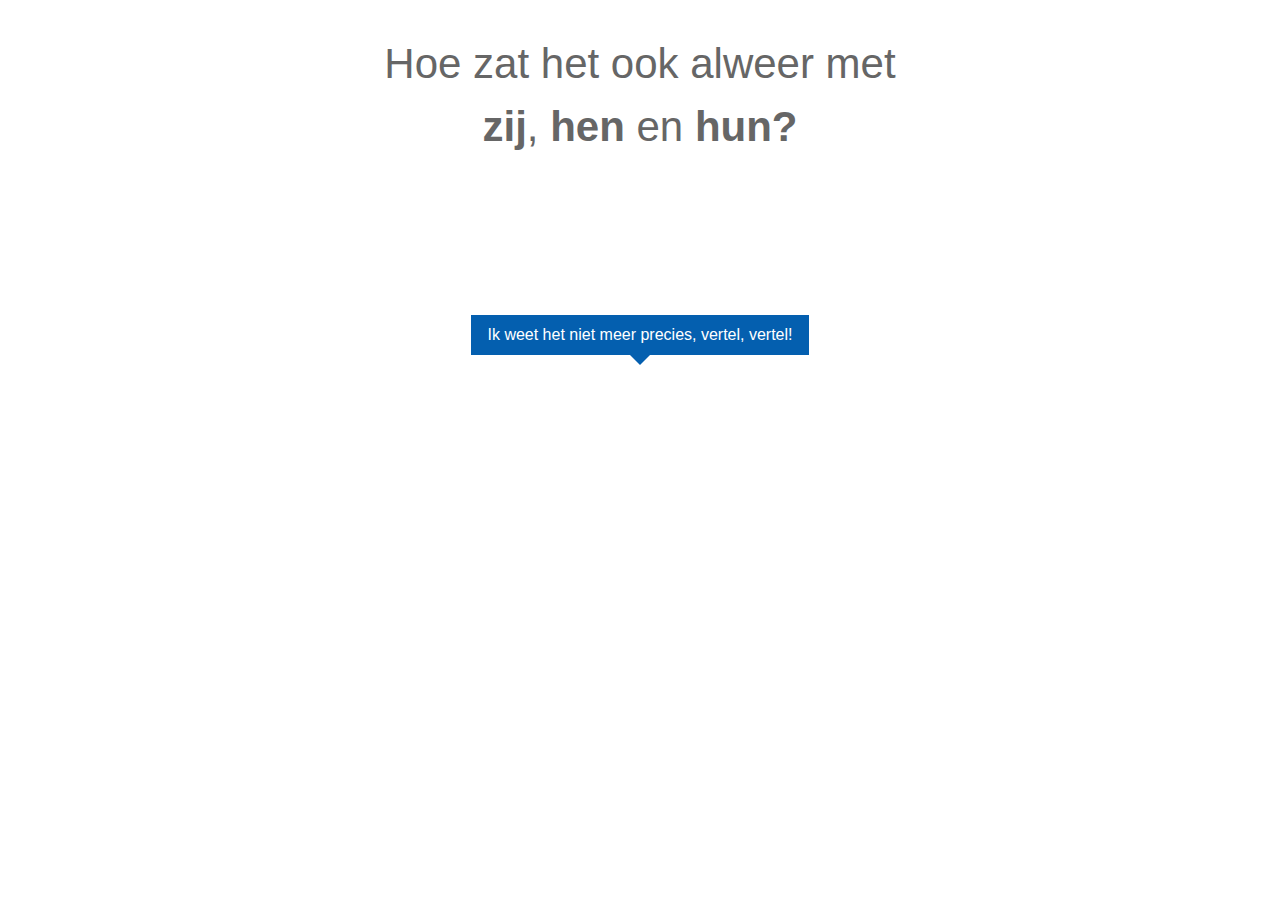
<file: src/index.html>
<!doctype html>
<html lang="nl-nl">
<head>
	<meta charset="UTF-8">
	<meta http-equiv="X-UA-Compatible" content="IE=edge">
	
	<title>Zij, hen en hun - hoe zat dat ook alweer?</title>
	
	<meta name="viewport" content="width=device-width, initial-scale=1.0">

	<meta property="og:title" content="Zij, hen en hun - hoe zat dat ook alweer?">
	<meta property="og:site_name" content="jaron.nl">
	<meta property="og:url" content="http://jaron.nl/zijhenhun/">
	<meta property="og:image" content="http://jaron.nl/zijhenhun/img/zij-hen-en-hun-hoe-zat-dat-ook-alweer.png">
	<meta property="og:type" content="article">
	<meta property="og:description" content="Was het nou zij, hen of hun? Lekker (on)duidelijk uitgelegd.">
	
	<link rel="stylesheet" href="css/zij-hen-hun.css">
</head>
<body class="">

	<div class="debug-disclose-container">
		<a href="#" class="toggle" id="toggle--disclosed">Toon</a>
		<a href="#" class="toggle" id="toggle--explained">Licht toe</a>
	</div>




	<div class="o-browser-width" id="begin-van-de-leerzame-cursus">
		<div class="o-content-width intro">

			<h1>
				<span class="glue">Hoe zat het ook alweer met</span> <nobr>zij<span class="glue">,</span> hen <span class="glue">en</span> hun?</nobr>
			</h1>

			<div class="loading" id="loading">
				Bezig met plaatjes ophalen...<br>
				Dat kan een paar seconden duren.<br>
				Heel even geduld alsjeblieft!
			</div>

			<nav class="start-nav">
				<a href="#persoonlijk-voornaamwoord-en-zelfstandig-naamwoord" class="start more">Ik weet het niet meer precies, vertel, vertel!</a>
			</nav>

		</div>
	</div>





	<div class="o-browser-width lesson" id="persoonlijk-voornaamwoord-en-zelfstandig-naamwoord">
		<div class="o-content-width">

			<div class="rule explained">
				Om te beginnen kun je ze alle drie gebruiken als <span class="rule__classification onderwerp pers-vnw">persoonlijk voornaamwoord</span> of <span class="rule__classification onderwerp zelfst-nw">zelfstandig naamwoord</span>.
			</div>

			<div class="item-row">

				<!-- Start zij enkelvoud -->
					<div class="item item--sm" data-auto-explain="true">

						<div class="media-box">
							<img class="onderwerp zelfst-nw" src="img/zij-enkelvoud.png" alt="">
							<!-- <img class="onderwerp zelfst-nw" src="https://picoolio.net/images/2016/03/10/zij-enkelvoud17afd.png" alt=""> -->
						</div>

						<div class="body-box">
							<h2><span class="zij onderwerp zelfst-nw">zij</span></h2>

							<div class="explanation">
								<div class="onderwerp zelfst-nw">
									<span class="explanation__lemma">zij</span>
									<span class="explanation__classification">(pers. vnw.)</span>
									<br><span class="explanation__description">derde persoon enkelvoud (vrouwelijk)</span>
								</div>
							</div>
						</div><!-- /.body-box -->

					</div>
				<!-- End zij enkelvoud -->
				

				<!-- Start zij meervoud -->
					<div class="item item--sm" data-auto-explain="true">

						<div class="media-box">
							<img class="onderwerp zelfst-nw" src="img/zij-meervoud.png" alt="">
							<!-- <img class="onderwerp zelfst-nw" src="https://picoolio.net/images/2016/03/10/zij-meervoud9a2e2.png" alt=""> -->
						</div>

						<div class="body-box">
							<h2>
								<span class="zij onderwerp zelfst-nw">zij</span>
							</h2>

							<div class="explanation">
								<div class="onderwerp zelfst-nw">
									<span class="explanation__lemma">zij</span>
									<span class="explanation__classification">(pers. vnw.)</span>
									<br><span class="explanation__description">derde persoon meervoud (alle geslachten)</span>
								</div>
							</div>
						</div><!-- /.body-box -->

					</div>
				<!-- End zij meervoud -->
				
				<!-- Start hen -->
					<div class="item item--sm" data-auto-explain="true">

						<div class="media-box">
							<!-- img/hen.png -->
							<img class="onderwerp zelfst-nw" src="img/hen.png" alt="">
							<!-- <img class="onderwerp zelfst-nw" src="https://picoolio.net/images/2016/03/10/hen7e159.png" alt=""> -->
						</div>

						<div class="body-box">
							<h2>
								<span class="onderwerp zelfst-nw">hen</span>
							</h2>

							<div class="explanation">
								<div class="onderwerp zelfst-nw">
									<span class="explanation__lemma">hen</span>
									<span class="explanation__classification">(zelfst. nw.)</span>
									<br><span class="explanation__description">kip (vrouwelijk)</span>
								</div>
							</div>
						</div><!-- /.body-box -->

					</div>
				<!-- End hen -->
				
				<!-- Start hun -->
					<div class="item item--sm" data-auto-explain="true">

						<div class="media-box">
							<img class="onderwerp zelfst-nw" src="img/hun.png" alt="">
							<!-- <img class="onderwerp zelfst-nw" src="https://picoolio.net/images/2016/03/10/hun3cb22.png" alt=""> -->
						</div>

						<div class="body-box">
							<h2>
								<span class="onderwerp zelfst-nw">Hun</span>
							</h2>

							<div class="explanation">
								<div class="onderwerp zelfst-nw">
									<span class="explanation__lemma">Hun</span>
									<span class="explanation__classification">(zelfst. nw.)</span>
									<br><span class="explanation__description">lid van het Hunnenvolk (<span id="definition--hun">confederatie van Euraziatische nomaden, waarschijnlijk van meest Alta&iuml;sche en Oeraalse afkomst</span>)</span>
								</div>
							</div>
						</div><!-- /.body-box -->

					</div>
				<!-- End hun -->

			</div><!-- /.item-row -->

			<nav>
				<a href="#gebruik-als-bezittelijk-voornaamwoord" class="more u-is-transparent">Wat interessant, leer me nog meer!</a>
			</nav>

		</div><!-- /.o-content-width -->
	</div><!-- /.o-browser-width -->





	

	<!-- Start hun hen, hun hun -->
		<div class="o-browser-width lesson" id="gebruik-als-bezittelijk-voornaamwoord">
			<div class="o-content-width">

				<div class="rule explained">
					Als je het hebt over iets wat van meerdere eigenaars is, dan zeg je <span class="rule__lemma onderwerp bez-vnw">hun</span>.
					<br>(Het is dan een <span class="rule__classification onderwerp bez-vnw">bezittelijk voornaamwoord</span>.)
				</div>


				<div class="item-row">
					
					<!-- Start hun hen -->
						<div class="item item--md" data-auto-explain="true">

							<div class="media-box">
								<div class="stack-box">
									<img class="onderwerp zelfst-nw" src="img/hun-hen.png" alt="">
									<!-- <img class="onderwerp zelfst-nw" src="https://picoolio.net/images/2016/03/10/hun-hend9984.png" alt=""> -->
									<img src="img/zij-eigenaars.png" alt="">
									<!-- <img src="https://picoolio.net/images/2016/03/10/zij-eigenaars011cb.png" alt=""> -->
								</div><!-- /.stack-box -->
							</div>

							<div class="body-box">
								<h2>
									<span class="onderwerp bez-vnw">hun</span>
									<span class="onderwerp zelfst-nw">hen</span>
								</h2>

								<div class="explanation">
									<div class="onderwerp bez-vnw">
										<span class="explanation__lemma">hun</span>
										<span class="explanation__classification">(bez. vnw.)</span>
										<span class="explanation__description">van hen</span>
									</div>
									<div class="onderwerp zelfst-nw">
										<span class="explanation__lemma">hen</span>
										<span class="explanation__classification">(zelfst. nw.)</span>
										<span class="explanation__description">kip (vrouwelijk)</span>
									</div>
								</div>
							</div><!-- /.body-box -->							

						</div>
					<!-- Start hun hen -->


					<!-- Start hun Hun -->
						<div class="item item--md" data-auto-explain="true">

							<div class="media-box">
								<div class="stack-box">
									<img class="onderwerp zelfst-nw" src="img/hun-hun.png" alt="">
									<!-- <img class="onderwerp zelfst-nw" src="https://picoolio.net/images/2016/03/10/hun-hun64b32.png" alt=""> -->
									<img src="img/zij-eigenaars.png" alt="">
									<!-- <img src="https://picoolio.net/images/2016/03/10/zij-eigenaars011cb.png" alt=""> -->
								</div><!-- /.stack-box -->
							</div>

							<div class="body-box">
								<h2>
									<span class="onderwerp bez-vnw">hun</span>
									<span class="onderwerp zelfst-nw">Hun</span>
								</h2>

								<div class="explanation">
									<div class="onderwerp bez-vnw">
										<span class="explanation__lemma">hun</span>
										<span class="explanation__classification">(bez. vnw.)</span>
										<span class="explanation__description">van hen</span>
									</div>
									<div class="onderwerp zelfst-nw">
										<span class="explanation__lemma">Hun</span>
										<span class="explanation__classification">(zelfst. nw.)</span>
										<span class="explanation__description">lid van het Hunnenvolk <span class="definition--hun"></span></span>
									</div>
								</div>
							</div><!-- /.body-box -->

						</div>
					<!-- End hun Hun -->

				</div><!-- /.item-row -->

				<nav>
					<a href="#na-een-voorzetsel" class="more u-is-transparent">Wat interessant, leer me nog meer!</a>
				</nav>

			</div><!-- /.o-content-width -->
		</div><!-- /.o-browser-width -->
	<!-- End hun hen, hun hun -->

	



	<!-- Start zij geeft hun hen aan hen -->
		<div class="o-browser-width lesson" id="na-een-voorzetsel">
			<div class="o-content-width">

				<div class="rule explained">
					Het <span class="rule__classification meewerkend-vw">persoonlijk voornaamwoord</span> <span class="rule__lemma meewerkend-vw">hen</span> gebruik je als het <em>na een voorzetsel</em> staat.
				</div>

				<div class="item-row">
			
					<div class="item item--lg">
						<div class="media-box">
							<div class="stack-box">
								<img class="onderwerp pers-vnw" src="img/zij-geeft.png" alt=""><img class="lijdend-vw zelfst-nw" src="img/weggeefhen.png" alt="">
								<img class="meewerkend-vw pers-vnw" src="img/zij-ontvangen.png" alt="">
							</div>
						</div>

						<div class="body-box">
							<h2>
								<span class="onderwerp pers-vnw">zij</span>
								<span class="glue">geeft</span>
								<span class="lijdend-vw bez-vnw">hun</span>
								<span class="lijdend-vw zelfst-nw">hen</span>
								<span class="glue">aan</span>
								<span class="meewerkend-vw pers-vnw">hen</span>
							</h2>

							<a href="#" class="toggle--explanation">Kun je het wat duidelijker maken?</a>

							<div class="explanation">
								<div class="onderwerp pers-vnw">
									<span class="explanation__lemma">zij</span>
									<span class="explanation__classification">(pers. vnw.)</span>
									<span class="explanation__description">derde persoon vrouwelijk enkelvoud gebruikt als onderwerp</span>
								</div>
								<div class="lijdend-vw bez-vnw">
									<span class="explanation__lemma">hun</span>
									<span class="explanation__classification">(bez. vnw.)</span>
									<span class="explanation__description">van hen</span>
								</div>
								<div class="lijdend-vw zelfst-nw">
									<span class="explanation__lemma">hen</span>
									<span class="explanation__classification">(zelfst. nw.)</span>
									<span class="explanation__description">kip (vrouwelijk)</span>
								</div>
								<div class="meewerkend-vw pers-vnw">
									<span class="explanation__lemma">hen</span>
									<span class="explanation__classification">(pers. vnw.)</span>
									<span class="explanation__description">
									derde persoon meervoud na een voorzetsel</span>
								</div>
							</div>

						</div><!-- /.body-box -->
					</div>

				</div><!-- /.item-row -->

				<nav>
					<a href="#meewerkend-voorwerp-zonder-voorzetsel" class="more u-is-transparent">Wat interessant, leer me nog meer!</a>
				</nav>

			</div><!-- /.o-content-width -->
		</div><!-- /.o-browser-width -->
	<!-- End zij geeft hun hen aan hen -->




	<!-- Start zij geeft hun hun Hun -->
		<div class="o-browser-width lesson" id="meewerkend-voorwerp-zonder-voorzetsel">
			<div class="o-content-width">

				<div class="rule explained">
					Het <span class="rule__classification meewerkend-vw pers-vnw">persoonlijk voornaamwoord</span> <span class="rule__lemma meewerkend-vw pers-vnw">hun</span> gebruik je als de 3e persoon meervoud <span class="rule__classification meewerkend-vw pers-vnw">meewerkend voorwerp</span> is, en het <em>niet na een voorzetsel</em> staat.
				</div>
			
				<div class="item-row">

					<div class="item item--lg">
						<div class="media-box">
							<div class="stack-box">
								<!-- weggeefhun is tallest img; first img is pos:relative so it decides height -->
								<img class="lijdend-vw zelfst-nw" src="img/weggeefhun.png" alt="">
								<img class="onderwerp pers-vnw" src="img/zij-geeft.png" alt="">
								<img class="meewerkend-vw pers-vnw" src="img/zij-ontvangen.png" alt="">
							</div>
						</div>

						<div class="body-box">
							<h2>
								<span class="onderwerp zelfst-nw">zij</span>
								<span class="glue">geeft</span>
								<span class="meewerkend-vw pers-vnw">hun</span>
								<span class="lijdend-vw bez-vnw">hun</span>
								<span class="lijdend-vw zelfst-nw">Hun</span>
							</h2>

							<a href="#" class="toggle--explanation">Kun je het wat duidelijker maken?</a>

							<div class="explanation">
								<div class="onderwerp zelfst-nw">
									<span class="explanation__lemma">zij</span>
									<span class="explanation__classification">(pers. vnw.)</span>
									<span class="explanation__description">derde persoon vrouwelijk enkelvoud gebruikt als onderwerp</span>
								</div>
								<div class="meewerkend-vw pers-vnw">
									<span class="explanation__lemma">hun</span>
									<span class="explanation__classification">(pers. vnw.)</span>
									<span class="explanation__description">derde persoon meervoud als meewerkend voorwerp zonder voorzetsel ervoor</span>
								</div>
								<div class="lijdend-vw bez-vnw">
									<span class="explanation__lemma">hun</span>
									<span class="explanation__classification">(bez. vnw.)</span>
									<span class="explanation__description">van hen</span>
								</div>
								<div class="lijdend-vw zelfst-nw">
									<span class="explanation__lemma">Hun</span>
									<span class="explanation__classification">(zelfst. nw.)</span>
									<span class="explanation__description">lid van het Hunnenvolk <span class="definition--hun"></span></span>
								</div>
							</div><!-- /.explanation -->
						</div><!-- /.body-box -->

					</div><!-- /.item -->

				</div><!-- /.item-row -->

				<nav>
					<a href="#onderwerp-3e-persoon-meervoud" class="more u-is-transparent">Wat interessant, leer me nog meer!</a>
				</nav>

			</div><!-- /.o-content-width -->
		</div><!-- /.o-browser-width -->

	<!-- End zij geeft hun hun Hun -->

	

	<!-- Start zij geven hun Hun hun hen -->

		<div class="o-browser-width lesson" id="onderwerp-3e-persoon-meervoud">
			<div class="o-content-width">

				<div class="rule explained">
					Als de 3e persoon meervoud  het <span class="rule__classification onderwerp pers-vnw">onderwerp</span> is, dan gebruik je <em>altijd</em> <span class="rule__lemma onderwerp pers-vnw">zij</span>.
				</div>
			

				<div class="item-row">

					<div class="item item--lg">
						<div class="media-box">
							<div class="stack-box">
								<img class="" src="img/zij-geven-hun-hun-hun-hen---hok.png" alt="">
								<img class="onderwerp pers-vnw" src="img/zij-geven-hun-hun-hun-hen---zij.png" alt="">
								<img class="lijdend-vw zelfst-nw" src="img/zij-geven-hun-hun-hun-hen---hen.png" alt="">
								<img class="meewerkend-vw zelfst-nw" src="img/zij-geven-hun-hun-hun-hen---hun.png" alt="">
							</div>
						</div>

						<div class="body-box">
							<h2>
								<span class="onderwerp pers-vnw">zij</span>
								<span class="glue">geven</span>
								<span class="meewerkend-vw bez-vnw">hun</span>
								<span class="meewerkend-vw zelfst-nw">Hun</span>
								<span class="lijdend-vw bez-vnw">hun</span>
								<span class="lijdend-vw zelfst-nw">hen</span>
							</h2>

							<a href="#" class="toggle--explanation">Kun je het wat duidelijker maken?</a>

							<div class="explanation">
								<div class="onderwerp zelfst-nw">
									<span class="explanation__lemma">zij</span>
									<span class="explanation__classification">(pers. vnw.)</span>
									<span class="explanation__description">derde persoon meervoud gebruikt als onderwerp</span>
								</div>
								<div class="meewerkend-vw bez-vnw">
									<span class="explanation__lemma">hun</span>
									<span class="explanation__classification">(bez. vnw.)</span>
									<span class="explanation__description">van hen</span>
								</div>
								<div class="meewerkend-vw zelfst-nw">
									<span class="explanation__lemma">Hun</span>
									<span class="explanation__classification">(zelfst. nw.)</span>
									<span class="explanation__description">lid van het Hunnenvolk <span class="definition--hun"></span></span>
								</div>
								<div class="lijdend-vw bez-vnw">
									<span class="explanation__lemma">hun</span>
									<span class="explanation__classification">(bez. vnw.)</span>
									<span class="explanation__description">van hen</span>
								</div>
								<div class="lijdend-vw zelfst-nw">
									<span class="explanation__lemma">hen</span>
									<span class="explanation__classification">(zelfst. nw.)</span>
									<span class="explanation__description">kip (vrouwelijk)</span>
								</div>
							</div><!-- /.explanation -->
						</div>
					</div>
				</div><!-- /.item-row -->

				<nav>
					<a href="#lijdend-voorwerp" class="more u-is-transparent">Wat interessant, leer me nog meer!</a>
				</nav>

			</div><!-- /.o-content-width -->
		</div><!-- /.o-browser-width -->

	<!-- End zij geven hun Hun hun hen -->

	



	<!-- Start hun Hun slaat hen met hun hen -->

		<div class="o-browser-width lesson" id="lijdend-voorwerp">
			<div class="o-content-width">

				<div class="rule explained">
					<span class="rule__lemma lijdend-vw pers-vnw">Hen</span> kun je ook nog gebruiken als <span class="rule__classification lijdend-vw pers-vnw">lijdend voorwerp</span> voor de 3e persoon meervoud.
				</div>

				<div class="item-row">

					<div class="item item--md">
						<div class="media-box">
							<div class="stack-box">
								<img class="lijdend-vw pers-vnw" src="img/hun-hun-slaat-hen-met-hun-hen---slachtoffers.png" alt="">
								<img class="bijw-bepaling zelfst-nw" src="img/hun-hun-slaat-hen-met-hun-hen---hen.png" alt="">
								<img class="onderwerp zelfst-nw" src="img/hun-hun-slaat-hen-met-hun-
								hen---hun-hun.png" alt="">
							</div>
						</div>

						<div class="body-box">
							<h2>
								<span class="onderwerp bez-vnw">hun</span>
								<span class="onderwerp zelfst-nw">Hun</span>
								<span class="glue">slaat</span>
								<span class="lijdend-vw pers-vnw">hen</span>
								<span class="glue">met</span>
								<span class="bijw-bepaling bez-vnw">hun</span>
								<span class="bijw-bepaling zelfst-nw">hen</span>
							</h2>

							<a href="#" class="toggle--explanation">Kun je het wat duidelijker maken?</a>

							<div class="explanation">
								<div class="onderwerp bez-vnw">
									<span class="explanation__lemma">hun</span>
									<span class="explanation__classification">(bez. vnw.)</span>
									<span class="explanation__description">van hen</span>
								</div>
								<div class="onderwerp zelfst-nw">
									<span class="explanation__lemma">Hun</span>
									<span class="explanation__classification">(zelfst. nw.)</span>
									<span class="explanation__description">lid van het Hunnenvolk <span class="definition--hun"></span></span>
								</div>
								<div class="lijdend-vw pers-vnw">
									<span class="explanation__lemma">hen</span>
									<span class="explanation__classification">(pers. vnw.)</span>
									<span class="explanation__description">derde persoon meervoud als lijdend voorwerp</span>
								</div>
								<div class="bijw-bepaling bez-vnw">
									<span class="explanation__lemma">hun</span>
									<span class="explanation__classification">(bez. vnw.)</span>
									<span class="explanation__description">van hen</span>
								</div>
								<div class="bijw-bepaling zelfst-nw">
									<span class="explanation__lemma">hen</span>
									<span class="explanation__classification">(zelfst. nw.)</span>
									<span class="explanation__description">kip (vrouwelijk)</span>
								</div>
							</div><!-- /.explanation -->
						</div><!-- /.body-box -->
					</div>

				</div><!-- /.item-row -->

				<nav>
					<a href="#hun-hebben" class="more u-is-transparent">Wat interessant, leer me nog meer!</a>
				</nav>

			</div><!-- /.o-content-width -->
		</div><!-- /.o-browser-width -->

	<!-- End hun Hun slaat hen met hun hen -->

	

	<!-- Start hun hebben -->

		<div class="o-browser-width lesson hun-hebben" id="hun-hebben">
			<div class="o-content-width">
				<div class="rule explained">
					Dus&hellip; <span class="rule__lemma zelfst-nw">Hun</span><span> hebben</span> is altijd fout?<br>Welnee. Dat is prima Nederlands.
				</div>

				<div class="toggle-container">
					<a href="#" id="toggle--hun-hebben" class="toggle--example toggle--footer"><span class="persistent">Maar alleen op deze manier&hellip;</span></a>
				</div>

				<div class="item-row">

					<div class="item item--lg" data-auto-explain="true">
						<div class="media-box">
							<div class="stack-box">
								<img src="img/hun-hebben-slachtoffers.png" alt="">
								<img class="zelfst-nw" src="img/hun-hebben-hun.png" alt="">
							</div>
						</div>

						<div class="body-box">
							<h2>
								<span class="glue">wil jij onze</span>
								<span class="zelfst-nw">Hun</span>
								<span class="">hebben</span>
								<span class="glue">?</span>
								<!-- http://www.scholieren.com/samenvatting/84478 (restvraag) -->
							</h2>

							<div class="explanation">
								<div class="onderwerp zelfst-nw">
									<span class="explanation__lemma">Hun</span>
									<span class="explanation__classification">(zelfst. nw.)</span>
									<span class="explanation__description">lid van het Hunnenvolk <span class="definition--hun"></span></span>
								</div>
							</div>

						</div><!-- /.body-box -->
					</div>

					<nav>
						<div class="final-nav u-is-transparent">
							<a href="#begin-van-de-leerzame-cursus" class="more back-to-start">Terug naar het begin van deze leerzame cursus</a>
							<div class="addthis_sharing_toolbox"></div>
						</div>
					</nav>

				</div><!-- /.item-row -->

			</div><!-- /.o-content-width -->
			
		</div><!-- /.o-browser-width -->
	<!-- End hun hebben -->


	<!-- Start meta -->
		
		<footer class="o-browser-width meta" id="main-footer">
			<div class="o-content-width">

				<!-- <div class="social-media">
					<a href="https://twitter.com/share" class="twitter-share-button" data-url="http://jaron.nl/zijhenhun/" data-text="Was het nou zij, hen of hun? Lekker (on)duidelijk uitgelegd." data-via="jaronbarends" data-lang="nl" data-size="large">Tweeten</a>
				</div> -->
				<p>
					Idee, tekeningen en technische uitvoering: <a href="http://jaron.nl">Jarón Barends</a>.
				</p>
				<small>
					<p>
						De kleine lettertjes:
						Op dingen als dit rust copyright. Je mag het dan natuurlijk wel delen op Facebook, Twitter, enzovoort (graag zelfs!) Ook mag je er gewoon naartoe linken of erover schrijven (ook met afbeelding). Wat niet zomaar mag, is de inhoud en/of tekeningen ergens anders publiceren. Wil je dat wel? Neem dan even contact met me op. Meestal ben ik de beroerdste niet&hellip;
					</p>
				</small>

			</div><!-- /.o-content-width -->
			
		</footer><!-- /.o-browser-width -->

	<!-- End meta -->




	<!-- <script src="http://ajax.googleapis.com/ajax/libs/jquery/2.0.3/jquery.min.js"></script> -->

	<script src="js/jquery.min.js"></script>
	<script src="js/zij-hun-hen.js"></script>
	<script src="js/smooth-scroll.js"></script>
	<script src="js/addthis-customization.js"></script>
	<!-- <script src="js/twitter.js"></script> -->

	<script>
		/*<![CDATA[*/
		var gaJsHost = (("https:" == document.location.protocol) ? "https://ssl." : "http://www.");
		document.write(unescape("%3Cscript src='" + gaJsHost + "google-analytics.com/ga.js' type='text/javascript'%3E%3C/script%3E"));
		</script>
		<script type="text/javascript">
		var pageTracker = _gat._getTracker("UA-4717105-1");
		pageTracker._initData();
		pageTracker._trackPageview();
		/*]]>*/
	</script>

	<!-- Go to www.addthis.com/dashboard to customize your tools -->
	<script type="text/javascript" src="//s7.addthis.com/js/300/addthis_widget.js#pubid=ra-502bb59c4181afc8"></script>

</body>
</html>
</file>
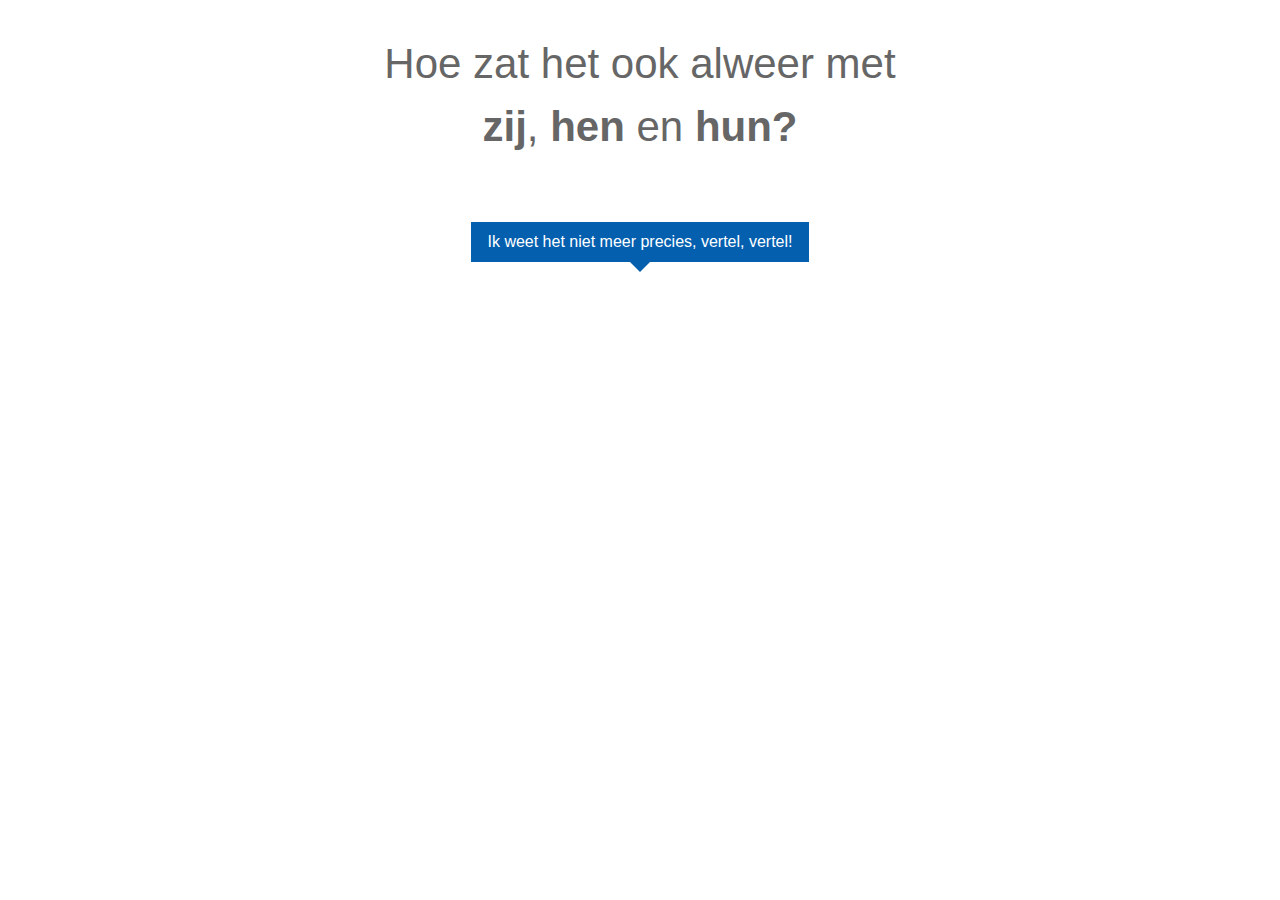
<file: src/index-self-hosted.html>
<!doctype html>
<html lang="nl-nl">
<head>
	<meta charset="UTF-8">
	<meta http-equiv="X-UA-Compatible" content="IE=edge">
	
	<title>Zij, hen en hun - hoe zat dat ook alweer?</title>
	
	<meta name="viewport" content="width=device-width, initial-scale=1.0">

	<meta property="og:title" content="Zij, hen en hun - hoe zat dat ook alweer?">
	<meta property="og:site_name" content="jaron.nl">
	<meta property="og:url" content="http://jaron.nl">
	<meta property="og:image" content="http://jaron.nl/misc/zijhenhun/img/zij-hen-en-hun-hoe-zat-dat-ook-alweer.png">
	<meta property="og:type" content="article">
	
	<link rel="stylesheet" href="css/zij-hen-hun.css">
</head>
<body class="">

	<div class="debug-disclose-container">
		<a href="#" class="toggle" id="toggle--disclosed">Toon</a>
		<a href="#" class="toggle" id="toggle--explained">Licht toe</a>
	</div>




	<div class="o-browser-width" id="begin-van-de-leerzame-cursus">
		<div class="o-content-width intro">

			<h1>
				<span class="glue">Hoe zat het ook alweer met</span> <nobr>zij<span class="glue">,</span> hen <span class="glue">en</span> hun?</nobr>
			</h1>

			<nav>
				<a href="#persoonlijk-voornaamwoord-en-zelfstandig-naamwoord" class="start more">Ik weet het niet meer precies, vertel, vertel!</a>
			</nav>

		</div>
	</div>





	<div class="o-browser-width lesson" id="persoonlijk-voornaamwoord-en-zelfstandig-naamwoord">
		<div class="o-content-width">

			<div class="rule explained">
				<!-- Om te beginnen kun je ze alle drie gebruiken als <span class="rule__classification">persoonlijk voornaamwoord</span> of <span class="rule__classification">zelfstandig naamwoord</span>. -->
				Om te beginnen kun je ze alle drie gebruiken als <span class="rule__classification onderwerp pers-vnw">persoonlijk voornaamwoord</span> of <span class="rule__classification onderwerp zelfst-nw">zelfstandig naamwoord</span>.
			</div>

			<!-- <div class="toggle-container">
				<a href="#" class="toggle--example">Geef eens een voorbeeld, met een plaatje ofzo?</a>
			</div> -->

			<div class="item-row">

				<!-- Start zij enkelvoud -->
					<div class="item item--sm" data-auto-explain="true">

						<div class="media-box">
							<img class="onderwerp zelfst-nw" src="img/zij-enkelvoud.png" alt="">
						</div>

						<div class="body-box">
							<h2><span class="zij onderwerp zelfst-nw">zij</span></h2>

							<div class="explanation">
								<div class="onderwerp zelfst-nw">
									<span class="explanation__lemma">zij</span>
									<span class="explanation__classification">(pers. vnw.)</span>
									<br><span class="explanation__description">derde persoon enkelvoud (vrouwelijk)</span>
								</div>
							</div>
						</div><!-- /.body-box -->

					</div>
				<!-- End zij enkelvoud -->
				

				<!-- Start zij meervoud -->
					<div class="item item--sm" data-auto-explain="true">

						<div class="media-box">
							<img class="onderwerp zelfst-nw" src="img/zij-meervoud.png" alt="">
						</div>

						<div class="body-box">
							<h2>
								<span class="zij onderwerp zelfst-nw">zij</span>
							</h2>

							<div class="explanation">
								<div class="onderwerp zelfst-nw">
									<span class="explanation__lemma">zij</span>
									<span class="explanation__classification">(pers. vnw.)</span>
									<br><span class="explanation__description">derde persoon meervoud (alle geslachten)</span>
								</div>
							</div>
						</div><!-- /.body-box -->

					</div>
				<!-- End zij meervoud -->
				
				<!-- Start hen -->
					<div class="item item--sm" data-auto-explain="true">

						<div class="media-box">
							<img class="onderwerp zelfst-nw" src="img/hen.png" alt="">
						</div>

						<div class="body-box">
							<h2>
								<span class="onderwerp zelfst-nw">hen</span>
							</h2>

							<div class="explanation">
								<div class="onderwerp zelfst-nw">
									<span class="explanation__lemma">hen</span>
									<span class="explanation__classification">(zelfst. nw.)</span>
									<br><span class="explanation__description">kip (vrouwelijk)</span>
								</div>
							</div>
						</div><!-- /.body-box -->

					</div>
				<!-- End hen -->
				
				<!-- Start hun -->
					<div class="item item--sm" data-auto-explain="true">

						<div class="media-box">
							<img class="onderwerp zelfst-nw" src="img/hun.png" alt="">
						</div>

						<div class="body-box">
							<h2>
								<span class="onderwerp zelfst-nw">Hun</span>
							</h2>

							<div class="explanation">
								<div class="onderwerp zelfst-nw">
									<span class="explanation__lemma">Hun</span>
									<span class="explanation__classification">(zelfst. nw.)</span>
									<br><span class="explanation__description">lid van het Hunnenvolk (<span id="definition--hun">confederatie van Euraziatische nomaden, waarschijnlijk van meest Alta&iuml;sche en Oeraalse afkomst</span>)</span>
								</div>
							</div>
						</div><!-- /.body-box -->

					</div>
				<!-- End hun -->

			</div><!-- /.item-row -->

			<nav>
				<a href="#gebruik-als-bezittelijk-voornaamwoord" class="more u-is-transparent">Wat interessant, leer me nog meer!</a>
			</nav>

		</div><!-- /.content-width -->
	</div><!-- /.o-browser-width -->





	

	<!-- Start hun hen, hun hun -->
		<div class="o-browser-width lesson" id="gebruik-als-bezittelijk-voornaamwoord">
			<div class="o-content-width">

				<div class="rule explained">
					Als je het hebt over iets wat van meerdere eigenaars is, dan zeg je <span class="rule__lemma onderwerp bez-vnw">hun</span>.
					<br>(Het is dan een <span class="rule__classification onderwerp bez-vnw">bezittelijk voornaamwoord</span>.)
				</div>

				<!-- <div class="toggle-container">
					<a href="#" class="toggle--example">Geef eens een voorbeeld, met een plaatje ofzo?</a>
				</div> -->


				<div class="item-row">
					
					<!-- Start hun hen -->
						<div class="item item--md" data-auto-explain="true">

							<div class="media-box">
								<div class="stack-box">
									<img class="onderwerp zelfst-nw" src="img/hun-hen.png" alt="">
									<img src="img/zij-eigenaars.png" alt="">
								</div><!-- /.stack-box -->
							</div>

							<div class="body-box">
								<h2>
									<span class="onderwerp bez-vnw">hun</span>
									<span class="onderwerp zelfst-nw">hen</span>
								</h2>

								<div class="explanation">
									<div class="onderwerp bez-vnw">
										<span class="explanation__lemma">hun</span>
										<span class="explanation__classification">(bez. vnw.)</span>
										<span class="explanation__description">van hen</span>
									</div>
									<div class="onderwerp zelfst-nw">
										<span class="explanation__lemma">hen</span>
										<span class="explanation__classification">(zelfst. nw.)</span>
										<span class="explanation__description">kip (vrouwelijk)</span>
									</div>
								</div>
							</div><!-- /.body-box -->							

						</div>
					<!-- Start hun hen -->


					<!-- Start hun Hun -->
						<div class="item item--md" data-auto-explain="true">

							<div class="media-box">
								<div class="stack-box">
									<img class="onderwerp zelfst-nw" src="img/hun-hun.png" alt="">
									<img src="img/zij-eigenaars.png" alt="">
								</div><!-- /.stack-box -->
							</div>

							<div class="body-box">
								<h2>
									<span class="onderwerp bez-vnw">hun</span>
									<span class="onderwerp zelfst-nw">Hun</span>
								</h2>

								<div class="explanation">
									<div class="onderwerp bez-vnw">
										<span class="explanation__lemma">hun</span>
										<span class="explanation__classification">(bez. vnw.)</span>
										<span class="explanation__description">van hen</span>
									</div>
									<div class="onderwerp zelfst-nw">
										<span class="explanation__lemma">Hun</span>
										<span class="explanation__classification">(zelfst. nw.)</span>
										<span class="explanation__description">lid van het Hunnenvolk <span class="definition--hun"></span></span>
									</div>
								</div>
							</div><!-- /.body-box -->

						</div>
					<!-- End hun Hun -->

				</div><!-- /.item-row -->

				<nav>
					<a href="#na-een-voorzetsel" class="more u-is-transparent">Wat interessant, leer me nog meer!</a>
				</nav>

			</div><!-- /.content-width -->
		</div><!-- /.o-browser-width -->
	<!-- End hun hen, hun hun -->

	



	<!-- Start zij geeft hun hen aan hen -->
		<div class="o-browser-width lesson" id="na-een-voorzetsel">
			<div class="o-content-width">

				<div class="rule explained">
					Het <span class="rule__classification meewerkend-vw">persoonlijk voornaamwoord</span> <span class="rule__lemma meewerkend-vw">hen</span> gebruik je als het <em>na een voorzetsel</em> staat.
				</div>

				<!-- <div class="toggle-container">
					<a href="#" class="toggle--example">Geef eens een voorbeeld, met een plaatje ofzo?</a>
				</div> -->

				<div class="item-row">
			
					<div class="item item--lg">
						<div class="media-box">
							<div class="stack-box">
								<img class="onderwerp pers-vnw" src="img/zij-geeft.png" alt=""><img class="lijdend-vw zelfst-nw" src="img/weggeefhen.png" alt="">
								<img class="meewerkend-vw pers-vnw" src="img/zij-ontvangen.png" alt="">
							</div>
						</div>

						<div class="body-box">
							<h2>
								<span class="onderwerp pers-vnw">zij</span>
								<span class="glue">geeft</span>
								<span class="lijdend-vw bez-vnw">hun</span>
								<span class="lijdend-vw zelfst-nw">hen</span>
								<span class="glue">aan</span>
								<span class="meewerkend-vw pers-vnw">hen</span>
							</h2>
							<!-- <p class="example--secondary">
								<span class="glue">(want</span>
								<span class="lijdend-vw bez-vnw">hun</span>
								<span class="lijdend-vw zelfst-nw">hen</span>
								<span class="glue">is van</span>
								<span class="meewerkend-vw pers-vnw">hen</span>
								<span class="glue">en hoort bij</span>
								<span class="meewerkend-vw pers-vnw">hen</span><span class="glue">)</span>
							</p> -->

							<a href="#" class="toggle--explanation">Kun je het wat duidelijker maken?</a>

							<div class="explanation">
								<div class="onderwerp pers-vnw">
									<span class="explanation__lemma">zij</span>
									<span class="explanation__classification">(pers. vnw.)</span>
									<span class="explanation__description">derde persoon vrouwelijk enkelvoud gebruikt als onderwerp</span>
								</div>
								<div class="lijdend-vw bez-vnw">
									<span class="explanation__lemma">hun</span>
									<span class="explanation__classification">(bez. vnw.)</span>
									<span class="explanation__description">van hen</span>
								</div>
								<div class="lijdend-vw zelfst-nw">
									<span class="explanation__lemma">hen</span>
									<span class="explanation__classification">(zelfst. nw.)</span>
									<span class="explanation__description">kip (vrouwelijk)</span>
								</div>
								<div class="meewerkend-vw pers-vnw">
									<span class="explanation__lemma">hen</span>
									<span class="explanation__classification">(pers. vnw.)</span>
									<span class="explanation__description">
									derde persoon meervoud na een voorzetsel</span>
								</div>
							</div>

						</div><!-- /.body-box -->
					</div>

				</div><!-- /.item-row -->

				<nav>
					<a href="#meewerkend-voorwerp-zonder-voorzetsel" class="more u-is-transparent">Wat interessant, leer me nog meer!</a>
				</nav>

			</div><!-- /.content-width -->
		</div><!-- /.o-browser-width -->
	<!-- End zij geeft hun hen aan hen -->




	<!-- Start zij geeft hun hun Hun -->
		<div class="o-browser-width lesson" id="meewerkend-voorwerp-zonder-voorzetsel">
			<div class="o-content-width">

				<div class="rule explained">
				<!-- 	<span class="rule__lemma">hun</span> kun je ook gebruiken als <span class="rule__classification">meewerkend voorwerp</span> voor de 3e persoon meervoud <em>als er geen voorzetsel voor staat</em> (heeft dezelfde betekenis als "aan hen") -->
					Het <span class="rule__classification meewerkend-vw pers-vnw">persoonlijk voornaamwoord</span> <span class="rule__lemma meewerkend-vw pers-vnw">hun</span> gebruik je als de 3e persoon meervoud <span class="rule__classification meewerkend-vw pers-vnw">meewerkend voorwerp</span> is, en het <em>niet na een voorzetsel</em> staat.
				</div>

				<!-- <div class="toggle-container">
					<a href="#" class="toggle--example">Geef eens een voorbeeld, met een plaatje ofzo?</a>
				</div> -->
			
				<div class="item-row">

					<div class="item item--lg">
						<div class="media-box">
							<div class="stack-box">
								<!-- weggeefhun is tallest img; first img is pos:relative so it decides height -->
								<img class="lijdend-vw zelfst-nw" src="img/weggeefhun.png" alt="">
								<img class="onderwerp pers-vnw" src="img/zij-geeft.png" alt="">
								<img class="meewerkend-vw pers-vnw" src="img/zij-ontvangen.png" alt="">
							</div>
						</div>

						<div class="body-box">
							<h2>
								<span class="onderwerp zelfst-nw">zij</span>
								<span class="glue">geeft</span>
								<span class="meewerkend-vw pers-vnw">hun</span>
								<span class="lijdend-vw bez-vnw">hun</span>
								<span class="lijdend-vw zelfst-nw">Hun</span>
							</h2>

							<a href="#" class="toggle--explanation">Kun je het wat duidelijker maken?</a>

							<div class="explanation">
								<div class="onderwerp zelfst-nw">
									<span class="explanation__lemma">zij</span>
									<span class="explanation__classification">(pers. vnw.)</span>
									<span class="explanation__description">derde persoon vrouwelijk enkelvoud gebruikt als onderwerp</span>
								</div>
								<div class="meewerkend-vw pers-vnw">
									<span class="explanation__lemma">hun</span>
									<span class="explanation__classification">(pers. vnw.)</span>
									<span class="explanation__description">derde persoon meervoud als meewerkend voorwerp zonder voorzetsel ervoor</span>
								</div>
								<div class="lijdend-vw bez-vnw">
									<span class="explanation__lemma">hun</span>
									<span class="explanation__classification">(bez. vnw.)</span>
									<span class="explanation__description">van hen</span>
								</div>
								<div class="lijdend-vw zelfst-nw">
									<span class="explanation__lemma">Hun</span>
									<span class="explanation__classification">(zelfst. nw.)</span>
									<span class="explanation__description">lid van het Hunnenvolk <span class="definition--hun"></span></span>
								</div>
							</div><!-- /.explanation -->
						</div><!-- /.body-box -->

					</div><!-- /.item -->

				</div><!-- /.item-row -->

				<nav>
					<a href="#onderwerp-3e-persoon-meervoud" class="more u-is-transparent">Wat interessant, leer me nog meer!</a>
				</nav>

			</div><!-- /.content-width -->
		</div><!-- /.o-browser-width -->

	<!-- End zij geeft hun hun Hun -->




	

	<!-- Start zij geven hun Hun hun hen -->

		<div class="o-browser-width lesson" id="onderwerp-3e-persoon-meervoud">
			<div class="o-content-width">

				<div class="rule explained">
					<!-- voor de 3e persoon meervoud gebruik je <span class="rule__lemma">zij</span> dus altijd als <span class="rule__classification">onderwerp</span>. -->
					Als de 3e persoon meervoud  het <span class="rule__classification onderwerp pers-vnw">onderwerp</span> is, dan gebruik je <em>altijd</em> <span class="rule__lemma onderwerp pers-vnw">zij</span>.
				</div>

				<!-- <div class="toggle-container">
					<a href="#" class="toggle--example">Geef eens een voorbeeld, met een plaatje ofzo?</a>
				</div> -->
			

				<div class="item-row">

					<div class="item item--lg">
						<div class="media-box">
							<div class="stack-box">
								<img class="" src="img/zij-geven-hun-hun-hun-hen---hok.png" alt="">
								<img class="onderwerp pers-vnw" src="img/zij-geven-hun-hun-hun-hen---zij.png" alt="">
								<img class="lijdend-vw zelfst-nw" src="img/zij-geven-hun-hun-hun-hen---hen.png" alt="">
								<img class="meewerkend-vw zelfst-nw" src="img/zij-geven-hun-hun-hun-hen---hun.png" alt="">
							</div>
						</div>

						<div class="body-box">
							<h2>
								<span class="onderwerp pers-vnw">zij</span>
								<span class="glue">geven</span>
								<span class="meewerkend-vw bez-vnw">hun</span>
								<span class="meewerkend-vw zelfst-nw">Hun</span>
								<span class="lijdend-vw bez-vnw">hun</span>
								<span class="lijdend-vw zelfst-nw">hen</span>
							</h2>

							<a href="#" class="toggle--explanation">Kun je het wat duidelijker maken?</a>

							<div class="explanation">
								<div class="onderwerp zelfst-nw">
									<span class="explanation__lemma">zij</span>
									<span class="explanation__classification">(pers. vnw.)</span>
									<span class="explanation__description">derde persoon meervoud gebruikt als onderwerp</span>
								</div>
								<div class="meewerkend-vw bez-vnw">
									<span class="explanation__lemma">hun</span>
									<span class="explanation__classification">(bez. vnw.)</span>
									<span class="explanation__description">van hen</span>
								</div>
								<div class="meewerkend-vw zelfst-nw">
									<span class="explanation__lemma">Hun</span>
									<span class="explanation__classification">(zelfst. nw.)</span>
									<span class="explanation__description">lid van het Hunnenvolk <span class="definition--hun"></span></span>
								</div>
								<div class="lijdend-vw bez-vnw">
									<span class="explanation__lemma">hun</span>
									<span class="explanation__classification">(bez. vnw.)</span>
									<span class="explanation__description">van hen</span>
								</div>
								<div class="lijdend-vw zelfst-nw">
									<span class="explanation__lemma">hen</span>
									<span class="explanation__classification">(zelfst. nw.)</span>
									<span class="explanation__description">kip (vrouwelijk)</span>
								</div>
							</div><!-- /.explanation -->
						</div>
					</div>
				</div><!-- /.item-row -->

				<nav>
					<a href="#lijdend-voorwerp" class="more u-is-transparent">Wat interessant, leer me nog meer!</a>
				</nav>

			</div><!-- /.content-width -->
		</div><!-- /.o-browser-width -->

	<!-- End zij geven hun Hun hun hen -->

	



	<!-- Start hun Hun slaat hen met hun hen -->

		<div class="o-browser-width lesson" id="lijdend-voorwerp">
			<div class="o-content-width">

				<div class="rule explained">
					<span class="rule__lemma lijdend-vw pers-vnw">Hen</span> kun je ook nog gebruiken als <span class="rule__classification lijdend-vw pers-vnw">lijdend voorwerp</span> voor de 3e persoon meervoud.
				</div>

				<!-- <div class="toggle-container">
					<a href="#" class="toggle--example">Geef eens een voorbeeld, met een plaatje ofzo?</a>
				</div> -->

				<div class="item-row">

					<div class="item item--md">
						<div class="media-box">
							<div class="stack-box">
								<img class="lijdend-vw pers-vnw" src="img/hun-hun-slaat-hen-met-hun-hen---slachtoffers.png" alt="">
								<img class="bijw-bepaling zelfst-nw" src="img/hun-hun-slaat-hen-met-hun-hen---hen.png" alt="">
								<img class="onderwerp zelfst-nw" src="img/hun-hun-slaat-hen-met-hun-
								hen---hun-hun.png" alt="">
							</div>
						</div>

						<div class="body-box">
							<h2>
								<span class="onderwerp bez-vnw">hun</span>
								<span class="onderwerp zelfst-nw">Hun</span>
								<span class="glue">slaat</span>
								<span class="lijdend-vw pers-vnw">hen</span>
								<span class="glue">met</span>
								<span class="bijw-bepaling bez-vnw">hun</span>
								<span class="bijw-bepaling zelfst-nw">hen</span>
							</h2>

							<a href="#" class="toggle--explanation">Kun je het wat duidelijker maken?</a>

							<div class="explanation">
								<div class="onderwerp bez-vnw">
									<span class="explanation__lemma">hun</span>
									<span class="explanation__classification">(bez. vnw.)</span>
									<span class="explanation__description">van hen</span>
								</div>
								<div class="onderwerp zelfst-nw">
									<span class="explanation__lemma">Hun</span>
									<span class="explanation__classification">(zelfst. nw.)</span>
									<span class="explanation__description">lid van het Hunnenvolk <span class="definition--hun"></span></span>
								</div>
								<div class="lijdend-vw pers-vnw">
									<span class="explanation__lemma">hen</span>
									<span class="explanation__classification">(pers. vnw.)</span>
									<span class="explanation__description">derde persoon meervoud als lijdend voorwerp</span>
								</div>
								<div class="bijw-bepaling bez-vnw">
									<span class="explanation__lemma">hun</span>
									<span class="explanation__classification">(bez. vnw.)</span>
									<span class="explanation__description">van hen</span>
								</div>
								<div class="bijw-bepaling zelfst-nw">
									<span class="explanation__lemma">hen</span>
									<span class="explanation__classification">(zelfst. nw.)</span>
									<span class="explanation__description">kip (vrouwelijk)</span>
								</div>
							</div><!-- /.explanation -->
						</div><!-- /.body-box -->
					</div>

				</div><!-- /.item-row -->

				<nav>
					<a href="#hun-hebben" class="more u-is-transparent">Wat interessant, leer me nog meer!</a>
				</nav>

			</div><!-- /.content-width -->
		</div><!-- /.o-browser-width -->

	<!-- End hun Hun slaat hen met hun hen -->

	

	<!-- Start hun hebben -->

		<div class="o-browser-width lesson hun-hebben" id="hun-hebben">
			<div class="o-content-width">
				<div class="rule explained">
					Dus&hellip; <span class="rule__lemma zelfst-nw">Hun</span><span> hebben</span> is altijd fout?<br>Welnee. Dat is prima Nederlands.
				</div>

				<div class="toggle-container">
					<a href="#" id="toggle--hun-hebben" class="toggle--example"><span class="persistent">Maar alleen op deze manier.</span></a>
				</div>

				<div class="item-row">

					<div class="item item--lg" data-auto-explain="true">
						<div class="media-box">
							<div class="stack-box">
								<img src="img/hun-hebben-slachtoffers.png" alt="">
								<img class="zelfst-nw" src="img/hun-hebben-hun.png" alt="">
							</div>
						</div>

						<div class="body-box">
							<h2>
								<span class="glue">wil jij onze</span>
								<span class="zelfst-nw">Hun</span>
								<span class="">hebben</span>
								<span class="glue">?</span>
								<!-- http://www.scholieren.com/samenvatting/84478 (restvraag) -->
							</h2>

							<div class="explanation">
								<div class="onderwerp zelfst-nw">
									<span class="explanation__lemma">Hun</span>
									<span class="explanation__classification">(zelfst. nw.)</span>
									<span class="explanation__description">lid van het Hunnenvolk <span class="definition--hun"></span></span>
								</div>
							</div>
						</div><!-- /.body-box -->
					</div>

					<nav>
						<div class="final-nav u-is-transparent">
							<a href="#begin-van-de-leerzame-cursus" class="more back-to-start">Terug naar het begin van deze leerzame cursus</a>
							<div class="addthis_sharing_toolbox"></div>
						</div>
					</nav>

				</div><!-- /.item-row -->

			</div><!-- /.content-width -->
		</div><!-- /.o-browser-width -->
	<!-- End hun hebben -->


	<!-- Start meta -->
		
		<footer class="o-browser-width meta" id="main-footer">
			<div class="o-content-width">

				<!-- <div class="social-media">
					<a href="https://twitter.com/share" class="twitter-share-button" data-url="http://jaron.nl/zijhenhun/" data-text="Was het nou zij, hen of hun? Lekker (on)duidelijk uitgelegd." data-via="jaronbarends" data-lang="nl" data-size="large">Tweeten</a>
				</div> -->
				<p>
					Idee, tekeningen en technische uitvoering: <a href="http://jaron.nl">Jarón Barends</a>.
				</p>
				<small>
					<p>
						De kleine lettertjes:
						Op dingen als dit rust copyright. Je mag het dan natuurlijk wel delen op Facebook, Twitter, enzovoort (graag zelfs!) Ook mag je er gewoon naartoe linken of erover schrijven (ook met afbeelding). Wat niet zomaar mag, is de inhoud en/of tekeningen ergens anders publiceren. Wil je dat wel? Neem dan even contact met me op. Meestal ben ik de beroerdste niet&hellip;
					</p>
				</small>

			</div><!-- /.o-content-width -->
			
		</footer><!-- /.o-browser-width -->

	<!-- End meta -->





	<!-- <script src="http://ajax.googleapis.com/ajax/libs/jquery/2.0.3/jquery.min.js"></script> -->

	<script src="js/jquery.min.js"></script>
	<script src="js/zij-hun-hen.js"></script>
	<script src="js/smooth-scroll.js"></script>

	<script>
		/*<![CDATA[*/
		var gaJsHost = (("https:" == document.location.protocol) ? "https://ssl." : "http://www.");
		document.write(unescape("%3Cscript src='" + gaJsHost + "google-analytics.com/ga.js' type='text/javascript'%3E%3C/script%3E"));
		</script>
		<script type="text/javascript">
		var pageTracker = _gat._getTracker("UA-4717105-1");
		pageTracker._initData();
		pageTracker._trackPageview();
		/*]]>*/
	</script>
</body>
</html>
</file>
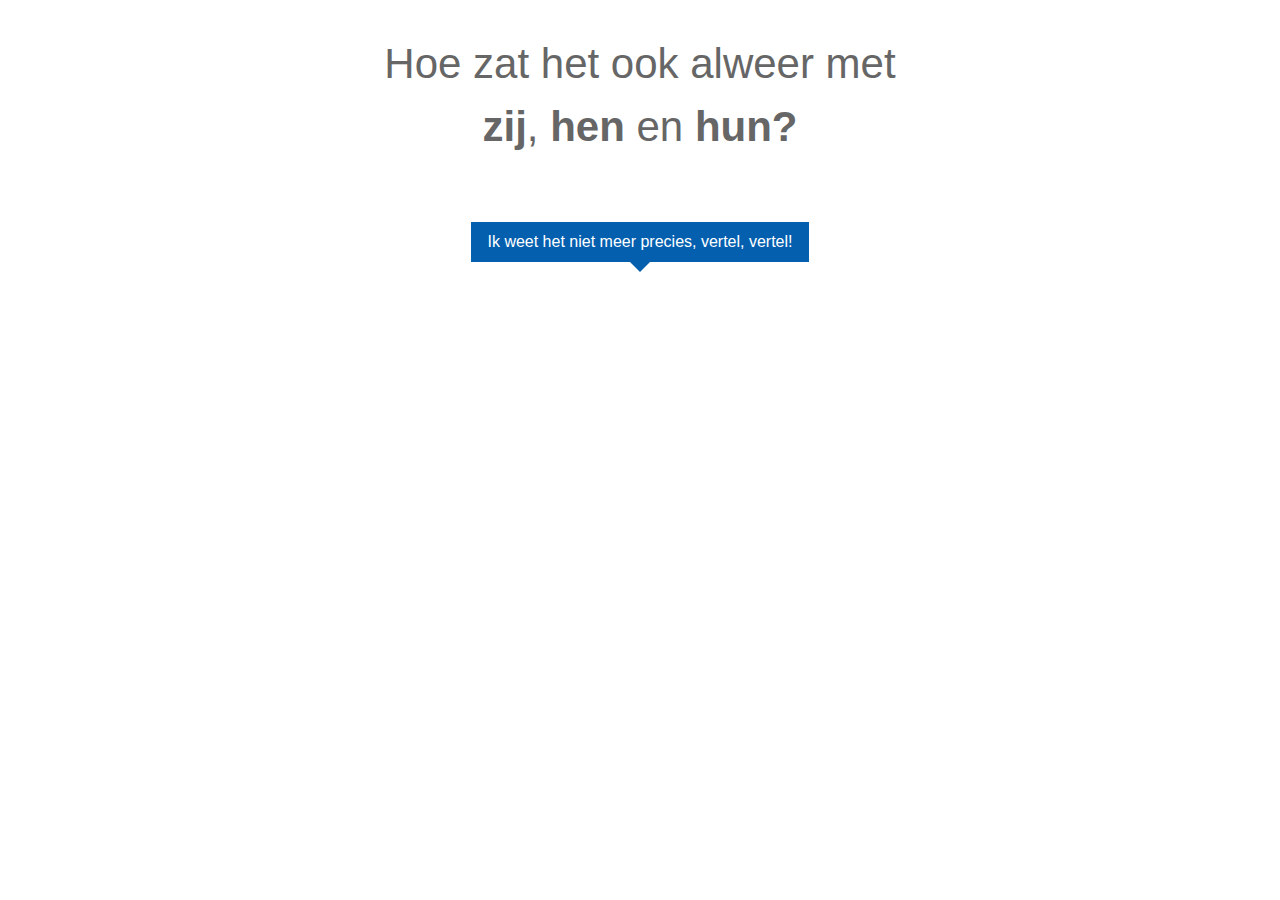
<file: src/index-temp.html>
<!doctype html>
<html lang="nl-nl">
<head>
	<meta charset="UTF-8">
	<meta http-equiv="X-UA-Compatible" content="IE=edge">
	
	<title>Zij, hen en hun - hoe zat dat ook alweer?</title>
	
	<meta name="viewport" content="width=device-width, initial-scale=1.0">

	<meta property="og:title" content="Zij, hen en hun - hoe zat dat ook alweer?">
	<meta property="og:site_name" content="jaron.nl">
	<meta property="og:url" content="http://jaron.nl">
	<meta property="og:image" content="http://jaron.nl/misc/zijhenhun/img/zij-hen-en-hun-hoe-zat-dat-ook-alweer.png">
	<meta property="og:type" content="article">
	
	<link rel="stylesheet" href="css/zij-hen-hun.css">
</head>
<body class="">

	<div class="debug-disclose-container">
		<a href="#" class="toggle" id="toggle--disclosed">Toon</a>
		<a href="#" class="toggle" id="toggle--explained">Licht toe</a>
	</div>




	<div class="o-browser-width" id="begin-van-de-leerzame-cursus">
		<div class="o-content-width intro">

			<h1>
				<span class="glue">Hoe zat het ook alweer met</span> <nobr>zij<span class="glue">,</span> hen <span class="glue">en</span> hun?</nobr>
			</h1>

			<nav>
				<a href="#persoonlijk-voornaamwoord-en-zelfstandig-naamwoord" class="start more">Ik weet het niet meer precies, vertel, vertel!</a>
			</nav>

		</div>
	</div>





	<div class="o-browser-width lesson" id="persoonlijk-voornaamwoord-en-zelfstandig-naamwoord">
		<div class="o-content-width">

			<div class="rule explained">
				<!-- Om te beginnen kun je ze alle drie gebruiken als <span class="rule__classification">persoonlijk voornaamwoord</span> of <span class="rule__classification">zelfstandig naamwoord</span>. -->
				Om te beginnen kun je ze alle drie gebruiken als <span class="rule__classification onderwerp pers-vnw">persoonlijk voornaamwoord</span> of <span class="rule__classification onderwerp zelfst-nw">zelfstandig naamwoord</span>.
			</div>

			<!-- <div class="toggle-container">
				<a href="#" class="toggle--example">Geef eens een voorbeeld, met een plaatje ofzo?</a>
			</div> -->

			<div class="item-row">

				<!-- Start zij enkelvoud -->
					<div class="item item--sm" data-auto-explain="true">

						<div class="media-box">
							<img class="onderwerp zelfst-nw" src="img/zij-enkelvoud.png" alt="">
						</div>

						<div class="body-box">
							<h2><span class="zij onderwerp zelfst-nw">zij</span></h2>

							<div class="explanation">
								<div class="onderwerp zelfst-nw">
									<span class="explanation__lemma">zij</span>
									<span class="explanation__classification">(pers. vnw.)</span>
									<br><span class="explanation__description">derde persoon enkelvoud (vrouwelijk)</span>
								</div>
							</div>
						</div><!-- /.body-box -->

					</div>
				<!-- End zij enkelvoud -->

			</div><!-- /.item-row -->

			<nav>
				<a href="#hun-hebben" class="more u-is-transparent">Wat interessant, leer me nog meer!</a>
			</nav>

		</div><!-- /.content-width -->
	</div><!-- /.o-browser-width -->



	<!-- Start hun hebben -->

		<div class="o-browser-width lesson hun-hebben" id="hun-hebben">
			<div class="o-content-width">
				<div class="rule explained">
					Dus&hellip; <span class="rule__lemma zelfst-nw">Hun</span><span> hebben</span> is altijd fout?<br>Welnee. Dat is prima Nederlands.
				</div>

				<div class="toggle-container">
					<a href="#" id="toggle--hun-hebben" class="toggle--example toggle--footer"><span class="persistent">Maar alleen op deze manier.</span></a>
				</div>

				<div class="item-row">

					<div class="item item--lg" data-auto-explain="true">
						<div class="media-box">
							<div class="stack-box">
								<img src="img/hun-hebben-slachtoffers.png" alt="">
								<img class="zelfst-nw" src="img/hun-hebben-hun.png" alt="">
							</div>
						</div>

						<div class="body-box">
							<h2>
								<span class="glue">wil jij onze</span>
								<span class="zelfst-nw">Hun</span>
								<span class="">hebben</span>
								<span class="glue">?</span>
								<!-- http://www.scholieren.com/samenvatting/84478 (restvraag) -->
							</h2>

							<div class="explanation">
								<div class="onderwerp zelfst-nw">
									<span class="explanation__lemma">Hun</span>
									<span class="explanation__classification">(zelfst. nw.)</span>
									<span class="explanation__description">lid van het Hunnenvolk <span class="definition--hun"></span></span>
								</div>
							</div>
						</div><!-- /.body-box -->
					</div>

					<nav>
						<div class="final-nav u-is-transparent">
							<a href="#begin-van-de-leerzame-cursus" class="more back-to-start">Terug naar het begin van deze leerzame cursus</a>
							<div class="addthis_sharing_toolbox"></div>
						</div>
					</nav>

				</div><!-- /.item-row -->

			</div><!-- /.content-width -->
		</div><!-- /.o-browser-width -->
	<!-- End hun hebben -->


	<!-- Start meta -->
		
		<footer class="o-browser-width meta" id="main-footer">
			<div class="o-content-width">

				<!-- <div class="social-media">
					<a href="https://twitter.com/share" class="twitter-share-button" data-url="http://jaron.nl/zijhenhun/" data-text="Was het nou zij, hen of hun? Lekker (on)duidelijk uitgelegd." data-via="jaronbarends" data-lang="nl" data-size="large">Tweeten</a>
				</div> -->
				<p>
					Idee, tekeningen en technische uitvoering: <a href="http://jaron.nl">Jarón Barends</a>.
				</p>
				<small>
					<p>
						De kleine lettertjes:
						Op dingen als dit rust copyright. Je mag het dan natuurlijk wel delen op Facebook, Twitter, enzovoort (graag zelfs!) Ook mag je er gewoon naartoe linken of erover schrijven (ook met afbeelding). Wat niet zomaar mag, is de inhoud en/of tekeningen ergens anders publiceren. Wil je dat wel? Neem dan even contact met me op. Meestal ben ik de beroerdste niet&hellip;
					</p>
				</small>

			</div><!-- /.o-content-width -->
			
		</footer><!-- /.o-browser-width -->

	<!-- End meta -->





	<!-- <script src="http://ajax.googleapis.com/ajax/libs/jquery/2.0.3/jquery.min.js"></script> -->

	<script src="js/jquery.min.js"></script>
	<script src="js/zij-hun-hen.js"></script>
	<script src="js/smooth-scroll.js"></script>
	<script src="js/addthis-customization.js"></script>
	
	<!-- Go to www.addthis.com/dashboard to customize your tools -->
	<script type="text/javascript" src="//s7.addthis.com/js/300/addthis_widget.js#pubid=ra-502bb59c4181afc8"></script>

</body>
</html>
</file>
<file: src/css/zij-hen-hun.css>
/*-- Start reset --*/
	a,abbr,acronym,address,applet,article,aside,audio,b,big,blockquote,body,button,canvas,caption,cite,code,dd,del,details,dfn,div,dl,dt,em,embed,fieldset,figcaption,figure,footer,h1,h2,h3,h4,h5,h6,header,hgroup,html,i,iframe,img,input,ins,kbd,label,legend,li,mark form,menu,nav,object,ol,option,output,p,pre,q,ruby,s,samp,section,select,small,span,strike,strong,sub,summary,sup,table,tbody,td,textarea,tfoot,th,thead,time,tr,tt,u,ul,var,video{margin:0;border:0;padding:0;font:inherit;vertical-align:baseline}article,aside,details,figcaption,figure,footer,header,hgroup,menu,nav,section{display:block}blockquote,q{quotes:none}blockquote:after,blockquote:before,q:after,q:before{content:'';content:none}table{border-collapse:collapse;border-spacing:0}
	button,input[type=checkbox],input[type=image],input[type=radio],input[type=submit],label{cursor:pointer}
	strong{font-weight:700}
	em{font-style:italic}
	.fList{list-style:none}
	sub, sup {font-size: 0.8em;vertical-align:sub;}
	sup { vertical-align: super;}
/*-- End reset --*/


@keyframes after-intro-link-animation {
	0%, 50% {
		opacity: 0;
	}
	100% {
		opacity: 1;
	}
}


/*-- Start default element styling --*/

	html {
		font-size: 62.5%;/* 10px */
	}

	body {
		font-family: arial, Helvetica, sans-serif;
		font-size: 1.6rem;
		line-height: 1.5;
		color: #666;
		background: #fff;
	}

	h1,
	h2 {
		margin-bottom: 0.5em;
		color: #666;
		font-weight: bold;
		font-size: 4.8vw;
	}

	@media (min-width:875px) {
		h1,
		h2 {
			font-size: 4.2rem;
		}
	}

	h2 {
		text-transform: uppercase;
	}

	p {
		margin-bottom: 1em;
	}

	a {
		color: #045faf;/* blue */
	}

	a:hover,
	a:focus {
		text-decoration: none;
	}

/*-- End default element styling --*/


.o-browser-width {
	/*padding: 0 4%;*/
}

.o-browser-width:nth-child(2n+1) {
	background: #f8f8f8;
}

.o-content-width {
	overflow: hidden;
	position: relative;
	box-sizing: border-box;
	margin: 0 auto;
	/*padding: 2em 0 6em;*/
	padding: 2em 4% 6em;
	max-width: 55em;
	min-height: 100vh;
	text-align: center;
}

.loading,
.start-nav {
	color: #045faf;
	transition: opacity 0.3s ease-out;
}

.start-nav {
	opacity: 0;
	transition: opacity 0.3s ease-out;
}

.loading.done {
	opacity: 0;
}

.loading.done + .start-nav {
	opacity: 1;
}



.o-browser-width.hun-hebben {
	position: relative;
}

.hun-hebben .o-content-width {
	overflow: visible;/* doesn't have any floating elements */
	min-height: 90vh;
}

.lesson {
	display: none;
}


/*-- Start rule per lesson --*/
	
	.rule {
		margin: 1em auto;
		max-width: 42em;
		font-family: georgia, serif;
		font-size: 2rem;
	}

	.rule__lemma {
		font-weight: bold;
	}

	.rule__classification {
		font-style: italic;
	}

	.toggle-container {
		position: relative;
		/*animation: after-intro-link-animation 3s;*/
		animation: after-intro-link-animation 1.5s;
	}

	.toggle--example {
		position: absolute;/* take out of flow */
		z-index: 1;
		display: block;
		width: 100%;
		transition: opacity 0.3s ease-out;
	}

	.hun-hebben .toggle--example {
		position: relative;
		margin-bottom: 1em;
	}

	.hun-hebben .persistent {
		display: inline-block;
		margin-bottom: 1.6rem;
		font-family: georgia, serif;
		font-size: 2rem;
	}

	.hun-hebben .toggle--example .persistent {
		font-family: inherit;
		font-size: inherit;
		text-decoration: underline;/* somehow doesn't inherit from a */
	}

	.hun-hebben .toggle--example:hover .persistent,
	.hun-hebben .toggle--example:focus .persistent {
		text-decoration: none;
	}

	.back-to-start {
		display: inline-block;
		margin-bottom: 0.5em;/* so social buttons have some space on narrow screens */
		vertical-align: top;
	}


/*-- End rule per lesson --*/


/*-- Start items --*/

	.item {
		box-sizing: border-box;
		opacity: 0;
		margin: 0 2%;
		vertical-align: top;
		transition: opacity 0.3s ease-out;
	}

	.item--sm {
		float: left;
		width: 46%;
	}

	.item--sm .media-box {
		width: 70%;
	}

	.item--md .media-box {
		width: 75%;
	}


	/* items that have row of items above need separator */
	.item--sm:nth-child(3) ,
	.item--sm:nth-child(4),
	.item--md:nth-child(2) {
		margin-top: 2em;
		border-top: 1px solid #ddd;
		padding-top: 1em;
	}

	@media (min-width: 860px) {
		.item--sm {
			width: 21%;
		}

		.item--sm .media-box {
			width: 97%;
		}


		.item--md:first-child:nth-last-child(2),
		.item--md:first-child:nth-last-child(2) ~ .item--md {
			/* only for 2 item--md's in one row */
			float: left;
			width: 46%;
		}

		.item--md .media-box {
			/* when there is 1 item--md in a row */
			width: 48%;
		}

		.item--md:first-child:nth-last-child(2) .media-box,
		.item--md:first-child:nth-last-child(2) ~ .item--md .media-box {
			/* only for 2 item--md's in one row */
			width: auto;/* this is the smallest type, the others get derived from this one */
		}


		.item--lg .media-box {
			width: 64%;
		}

		/* remove separator for items that had row of items above */
		.item--sm:nth-child(3) ,
		.item--sm:nth-child(4),
		.item--md:nth-child(2) {
			margin-top: 0;
			border-top: none;
			padding-top: 0;
		}

	}

	.disclosed .item,
	.item.disclosed {
		opacity: 1;
		/*transition: all 0.5s ease-out;*/
	}

	.media-box {
		margin: 0 auto;
		text-align: center;
		/*display: flex;*/
		/*flex: 2 0 0;*/
		/*align-items: flex-end;*/
		justify-content: center;
	}

	.media-box img {
		display: block;
		width: 100%;
		max-width: 100%;
		height: auto;
	}

	.stack-box {
		position: relative;
		line-height: 0;
	}

	.stack-box img {
		position: absolute;
		left: 0;
		bottom: 0;
	}

	.stack-box img:first-child {
		position: relative;/* without this, box won't have with */
	}

	.media-box img {
		display: inline-block;
		width: auto;
		height: auto;
	}

	h2.zij::first-letter {
		letter-spacing: 0.1em;/* correct kerning between Z and I */
	}

	.example--secondary {
		margin-top: -1em;
	}

	.toggle--explanation {
		position: relative;
		z-index: 1;/* make it appear on top of spans */
		display: block;
		margin-bottom: -1em;
		height: 1em;
		transition: all 0.3s ease-out;
	}

	.explained .toggle--explanation {
		color: transparent;
	}

	.explanation {
		margin: 0 auto;
		max-width: 42em;
		text-align: left;
		font-size: 1.4rem;
	}

	.explanation__lemma,
	.explanation__classification,
	.explanation__description {
		color: transparent;
		transition: color 0.3s ease-out;
	}

	.explanation__lemma {
		font-weight: bold;
	}

	.explanation__classification {
		font-style: italic;
	}

	.explained .explanation__classification {
		color: #666;
	}

	.explained .explanation__lemma,
	.explained .explanation__description {
		color: inherit;
	}

	.explanation__description .unclip {
		display: inline-block;
		padding: 0 0.2em 0.3em;
		border-radius: 0.5em;
		background: transparent;
		color: transparent;
		line-height: 0.7;
		font-weight: bold;
		text-decoration: none;
		vertical-align: middle;
	}

	.explained .explanation__description .unclip {
		background: rgba(0,0,0,0.15);
		color: white;
	}

	h2 span {
		display: inline-block;
		white-space: nowrap;
	}



	.explained .onderwerp,
	.explained .zelfst-nw {
		color: #015b01;/* green */
	}

	.explained .lijdend-vw {
		color: #045faf;/* blue */
	}

	.explained .meewerkend-vw {
		color: #ca00c9;/* purple */
	}

	.explained .bijw-bepaling {
		color: #ca1c03;/* red */
	}

	.wrong {
		/*color: #666;*/
		position: relative;
	}

	.explained .wrong {
		color: #666;
	}

	.corrected {
		font-size: 0;
		transition: font-size 0.3s 0.6s ease-out;
	}



	.explained img.onderwerp,
	.explained img.zelfst-nw {
		/* green */
		filter: sepia(1) saturate(5) hue-rotate(90deg);
	}

	.explained img.meewerkend-vw {
		/* purple */
		filter: sepia(1) saturate(15) hue-rotate(280deg);
	}

	.explained img.lijdend-vw {
		/* blue */
		filter: sepia(1) saturate(8) hue-rotate(160deg);
	}

	.explained img.bijw-bepaling {
		/* red */
		filter: sepia(1) saturate(8) hue-rotate(340deg);
	}

	.explained .bez-vnw,
	.explained .bez-vnw .explanation__lemma,
	.explained .bez-vnw .explanation__description {
		opacity: 0.5;
	}
	.explained .explanation .bez-vnw {
		opacity: 1;
	}

	.glue {
		/*overflow: hidden;*/
		/*max-width: 0;*/
		transition: font-size 0.3s ease-out;
		/*font-size: 0;*/
		font-weight: normal;
		line-height: 0.9em;
		color: inherit;
	}

	h2 .glue {
		font-family: "Arial narrow", "helvetica narrow", sans-serif;
	}

	.explained .glue {
		font-size: inherit;
		color: #ccc;
	}

/*-- End items --*/


/*-- Start more links --*/

	nav {
		position: absolute;
		bottom: 2.5em;
		left: 0;
		width: 100%;
	}

	.intro nav {
		position: relative;
		bottom: auto;
		margin-top: 4em;
	}

	.hun-hebben nav {
		bottom: 1.5em;
	}

	@keyframes start-link-animation {
		0%, 60% {
			opacity: 0;
		}
		100% {
			opacity: 1;
			background: #045faf;/* blue */
		}
	}

	.more {
		position: relative;
		display: inline-block;
		padding: 0.5em 1em;
		color: white;
		text-decoration: none;
		opacity: 1;
		background: #045faf;/* blue */
		transition: 0.3s ease-out;
	}

	.start {
		/*animation: start-link-animation 1.5s forwards;*/
	}

	.more:after {
		position: absolute;
		left: 50%;
		bottom: -20px;
		margin-left: -10px;
		border: 10px solid transparent;
		border-top-color: #045faf;/* blue */;
		width: 0;
		height: 0;
		content: "";
	}

	.back-to-start:after {
		display: none;
	}

	.more:hover,
	.more:focus {
		/*background: blue;*/
		opacity: 0.75;
	}
	.more:hover:after,
	.more:focus:after {
		/*border-top-color: blue;*/
	}


	.theme-green .more {
		background: #015b01;/* green */
	}

	.theme-green .more:after {
		border-top-color: #015b01;/* green */
	}

	.theme-green .more:hover,
	.theme-green .more:focus {
		background: green;
	}

	.theme-green .more:hover:after,
	.theme-green .more:focus:after {
		border-top-color: green;
	}


/*-- End more links --*/


/*-- Start meta data --*/

	.o-browser-width.meta {
		background: #333;
	}


	.meta .o-content-width {
		display: none;
		overflow: hidden;
		padding-top: 16vh;
		padding-top: 1.5em;
		max-width: 45em;
		min-height: 10vh;
		max-height: 10vh;
		color: rgba(255,255,255,0.5);
		opacity: 0;
		transition: all 0.5s 2.5s ease-out;
	}

	.meta.disclosed .o-content-width {
		padding-top: 1.5em;
		opacity: 1;
	}

	.hun-hebben[style]  + .meta .o-content-width {
		display: block;
	}

	.meta.disclosed .o-content-width {
		overflow: visible;
		max-height: none;
	}

	.meta a {
		color: rgba(255,255,255,0.5);
	}

	.meta p {
		margin-bottom: 0.2em;
	}
	
	small {
		font-size: 0.9em;
		color: rgba(255, 255, 255, 0.3);
	}

	/*-- Start add-this --*/

		.addthis_sharing_toolbox {
			display: inline-block;
			vertical-align: top;
		}


		/* make icon-wrappers same height as more-links: those have line-height 1.5 and padding 0.5em, so 2.5em total */
		div.at-share-tbx-element.addthis_32x32_style .at-share-btn,
		div.at-share-tbx-element.addthis_32x32_white_style .at-share-btn {
			/* div selector is necessary for specificity */
			margin-top: 0;
			margin-bottom: 0;
			max-width: none;
			max-height: none;
			transition: transform 0.1s ease-out;
		}

		.at-share-tbx-element .at-share-btn:hover,
		.at-share-tbx-element .at-share-btn:focus {
			transform: translateY(-0.2em);
		}

		.at-icon-wrapper {
			width: 2.5em !important;/* overrule inline style */
			height: 2.5em !important;/* overrule inline style */
		}

		.at-icon-wrapper svg {
			padding: 0.25em;
			width: 2em !important;/* overrule inline style */
			height: 2em !important;/* overrule inline style */
		}

	/*-- End add-this --*/
	
/*-- End meta data --*/


/*-- Start utilities --*/

	.u-is-transparent {
		opacity: 0 !important;/* use important so this utility always has precendence */
	}

	.u-hidden {
		display: none !important;/* use important so this utility always has precendence */
	}

/*-- End utilities --*/


/*-- Start debugging --*/

	.debug-disclose-container {
		display: none;
		position: fixed;
		top: 0;
		left: 0;
		z-index: 1;
	}

	/* show all content while debugging */
	/*
		.lesson {
			display: block;
		}

		.item {
			opacity: 1;
		}

		.explanation__lemma,
		.explanation__classification,
		.explanation__description {
			color: inherit;
		}

		.u-is-transparent {
			opacity: 1 !important;/* use important so this utility always has precendence */
		}

		.u-hidden {
			display: block !important;/* use important so this utility always has precendence */
		}
*/


/*-- End debugging --*/
</file>
